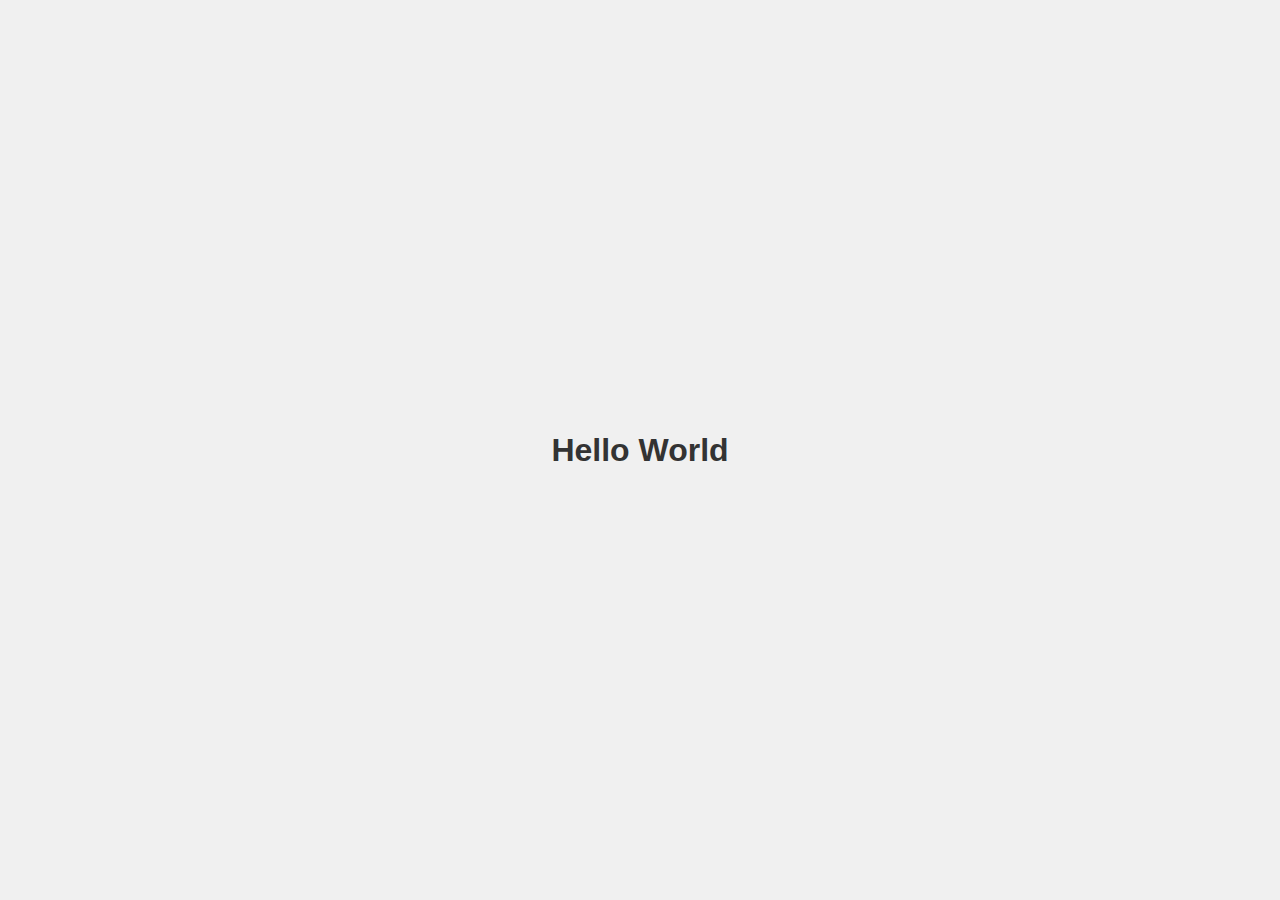
<file: index.html>
<!DOCTYPE html>
<html lang="en">
<head>
    <meta charset="UTF-8">
    <meta name="viewport" content="width=device-width, initial-scale=1.0">
    <title>Hello World</title>
    <style>
        body {
            font-family: Arial, sans-serif;
            display: flex;
            justify-content: center;
            align-items: center;
            height: 100vh;
            margin: 0;
            background-color: #f0f0f0;
        }
        h1 {
            color: #333;
            text-align: center;
        }
    </style>
</head>
<body>
    <h1>Hello World</h1>
</body>
</html>
</file>
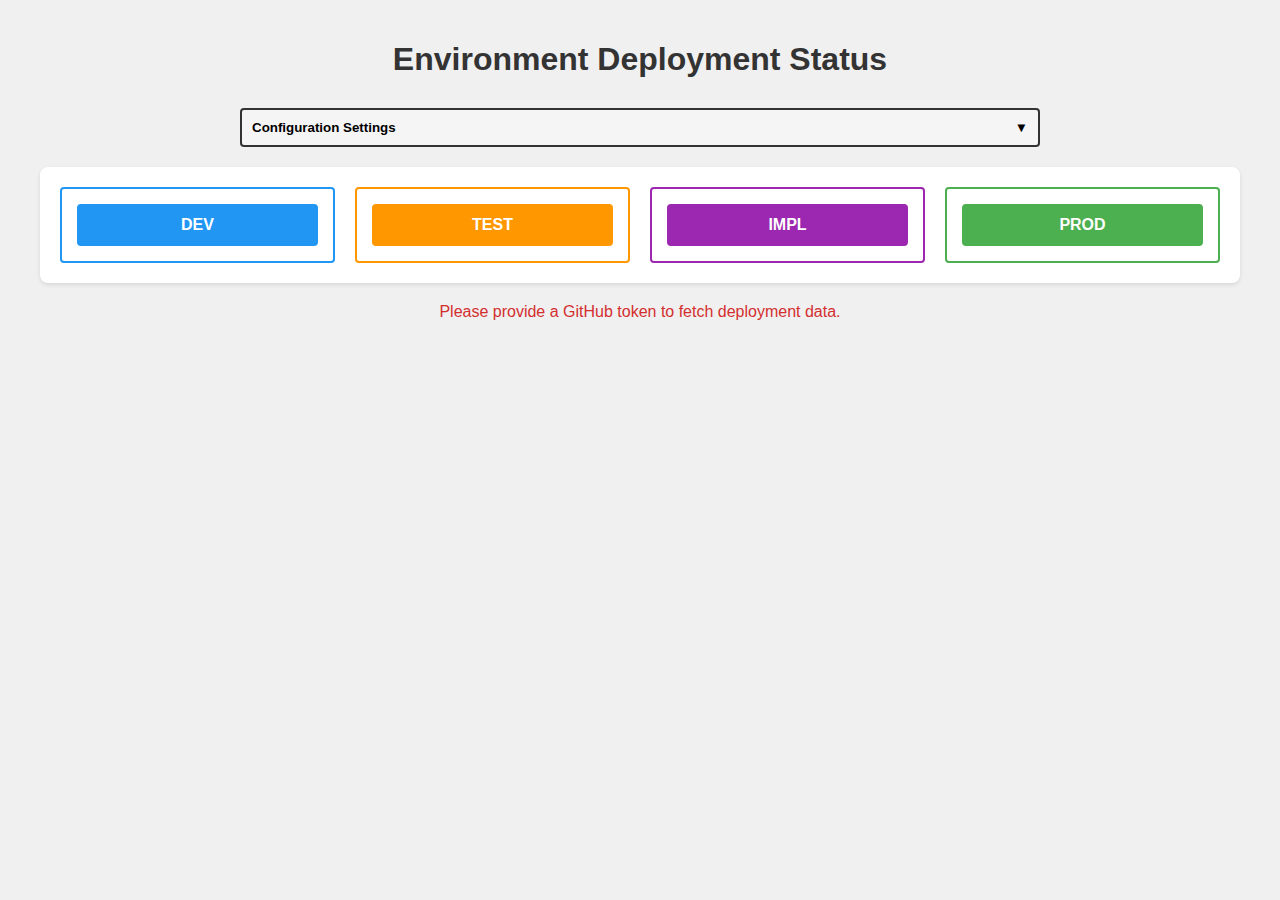
<file: docs/index.html>
<!DOCTYPE html>
<html lang="en">
  <head>
    <meta charset="UTF-8" />
    <meta name="viewport" content="width=device-width, initial-scale=1.0" />
    <title>Environment Deployment Status</title>
    <style>
      body {
        font-family: -apple-system, BlinkMacSystemFont, "Segoe UI", Roboto,
          "Helvetica Neue", Arial, sans-serif, "Apple Color Emoji",
          "Segoe UI Emoji", "Segoe UI Symbol";
        margin: 0;
        padding: 20px;
        background-color: #f0f0f0;
      }
      .container {
        max-width: 1200px;
        margin: 0 auto;
      }
      h1 {
        color: #333;
        text-align: center;
        margin-bottom: 30px;
      }
      .deployment-grid {
        display: grid;
        grid-template-columns: repeat(auto-fit, minmax(180px, 1fr));
        gap: 20px;
        background: white;
        border-radius: 8px;
        box-shadow: 0 2px 4px rgba(0, 0, 0, 0.1);
        padding: 20px;
        margin-top: 20px;
      }
      .environment-column {
        display: flex;
        flex-direction: column;
        gap: 15px;
        padding: 15px;
        border: 2px solid;
        border-radius: 4px;
        background: white;
      }
      .environment-title {
        font-size: 16px;
        font-weight: bold;
        text-align: center;
        padding: 10px;
        color: white;
        border: 2px solid;
        border-radius: 4px;
      }
      .deployment-card {
        padding: 15px;
        border: 2px solid #333;
        border-radius: 4px;
        background: white;
        color: #333;
      }
      .deployment-card .repo-name {
        font-size: 14px;
        margin-bottom: 8px;
      }
      .deployment-card .branch-name {
        font-size: 12px;
        opacity: 0.9;
      }
      .error-message {
        color: #d32f2f;
        text-align: center;
        display: none;
        margin-top: 20px;
      }
      .token-input {
        width: 100%;
        display: flex;
        gap: 10px;
        align-items: center;
        margin-bottom: 10px;
      }
      .token-input input {
        flex: 1;
        padding: 8px;
        border: 2px solid #333;
        border-radius: 4px;
        font-size: 14px;
      }
      .token-input button {
        padding: 8px 16px;
        background: white;
        color: #333;
        border: 2px solid #333;
        border-radius: 4px;
        cursor: pointer;
      }
      .token-input button:hover {
        background: #f5f5f5;
      }
      .auth-status {
        font-size: 14px;
        margin-bottom: 20px;
      }
      .auth-status.authenticated {
        color: #4caf50;
      }
      .auth-status.unauthenticated {
        color: #f44336;
      }
      .config-section {
        margin: 20px auto;
        max-width: 800px;
      }
      .config-toggle {
        width: 100%;
        padding: 10px;
        background: #f5f5f5;
        border: 2px solid #333;
        border-radius: 4px;
        cursor: pointer;
        text-align: left;
        font-weight: bold;
        display: flex;
        justify-content: space-between;
        align-items: center;
      }
      .config-toggle:hover {
        background: #e0e0e0;
      }
      .config-content {
        display: none;
        padding: 20px;
        border: 2px solid #333;
        border-top: none;
        border-radius: 0 0 4px 4px;
      }
      .config-content.visible {
        display: block;
      }
      .config-list {
        list-style: none;
        padding: 0;
        margin: 0;
      }
      .config-item {
        display: flex;
        gap: 10px;
        margin-bottom: 10px;
        align-items: center;
      }
      .config-item input {
        padding: 8px;
        border: 2px solid #333;
        border-radius: 4px;
        font-size: 14px;
      }
      .config-item input[type="text"] {
        flex: 1;
      }
      .config-item input[data-field="displayName"] {
        flex: 2;
      }
      .config-item button {
        padding: 8px 16px;
        background: white;
        border: 2px solid #333;
        border-radius: 4px;
        cursor: pointer;
      }
      .config-item button.remove {
        color: #f44336;
      }
      .config-item button:hover {
        background: #f5f5f5;
      }
      .add-button {
        margin-top: 10px;
        padding: 8px 16px;
        background: white;
        border: 2px solid #333;
        border-radius: 4px;
        cursor: pointer;
        width: 100%;
      }
      .add-button:hover {
        background: #f5f5f5;
      }
    </style>
  </head>
  <body>
    <div class="container">
      <h1>Environment Deployment Status</h1>
      <div class="config-section">
        <button id="configToggle" class="config-toggle">
          Configuration Settings
          <span class="toggle-icon">▼</span>
        </button>
        <div id="configContent" class="config-content">
          <h3>GitHub Authentication</h3>
          <div class="token-input">
            <input
              type="password"
              id="tokenInput"
              placeholder="Enter GitHub Personal Access Token"
            />
            <button id="saveToken">Save Token</button>
          </div>
          <div id="authStatus" class="auth-status"></div>
          <h3>Environments</h3>
          <ul id="envList" class="config-list"></ul>
          <button id="addEnv" class="add-button">Add Environment</button>

          <h3>Environment Colors</h3>
          <ul id="colorList" class="config-list"></ul>

          <h3>Repositories</h3>
          <ul id="repoList" class="config-list"></ul>
          <button id="addRepo" class="add-button">Add Repository</button>
        </div>
      </div>
      <div id="deploymentGrid" class="deployment-grid"></div>
      <div id="errorMessage" class="error-message"></div>
    </div>

    <script>
      const deploymentGrid = document.getElementById("deploymentGrid");
      const errorMessage = document.getElementById("errorMessage");
      const tokenInput = document.getElementById("tokenInput");
      const saveTokenButton = document.getElementById("saveToken");
      const authStatus = document.getElementById("authStatus");
      const configToggle = document.getElementById("configToggle");
      const configContent = document.getElementById("configContent");
      const repoList = document.getElementById("repoList");
      const envList = document.getElementById("envList");
      const addRepoButton = document.getElementById("addRepo");
      const addEnvButton = document.getElementById("addEnv");

      // Configuration Management
      let config = {
        repositories: [
          { owner: "sethreno", repo: "env-deploy-example" },
          { owner: "sethreno", repo: "env-deploy-private" },
        ],
        environments: ["dev", "test", "impl", "prod"],
        colors: {
          dev: "#2196F3",
          test: "#FF9800",
          impl: "#9C27B0",
          prod: "#4CAF50",
        },
      };

      function loadConfig() {
        const savedConfig = localStorage.getItem("deployment-config");
        if (savedConfig) {
          config = JSON.parse(savedConfig);
          // Ensure colors exist for any new environments
          config.environments.forEach((env) => {
            if (!config.colors[env]) {
              config.colors[env] = "#808080"; // Default gray color
            }
          });
        }
      }

      function saveConfig() {
        localStorage.setItem("deployment-config", JSON.stringify(config));
        init(); // Refresh the deployment view
      }

      // Config UI Management
      configToggle.addEventListener("click", () => {
        configContent.classList.toggle("visible");
        configToggle.querySelector(".toggle-icon").textContent =
          configContent.classList.contains("visible") ? "▼" : "▶";
      });

      function renderConfigLists() {
        // Render repositories
        repoList.innerHTML = "";
        config.repositories.forEach((repo, index) => {
          const li = document.createElement("li");
          li.className = "config-item";
          li.innerHTML = `
            <input type="text" placeholder="Owner" value="${
              repo.owner
            }" data-field="owner">
            <input type="text" placeholder="Repository" value="${
              repo.repo
            }" data-field="repo">
            <input type="text" placeholder="Display Name (optional)" value="${
              repo.displayName || ""
            }" data-field="displayName">
            <button class="remove">✕</button>
          `;

          // Handle input changes
          li.querySelectorAll("input").forEach((input) => {
            input.addEventListener("change", () => {
              config.repositories[index][input.dataset.field] = input.value;
              saveConfig();
            });
          });

          // Handle remove button
          li.querySelector(".remove").addEventListener("click", () => {
            config.repositories.splice(index, 1);
            saveConfig();
            renderConfigLists();
          });

          repoList.appendChild(li);
        });

        // Render environments and their colors
        envList.innerHTML = "";
        config.environments.forEach((env, index) => {
          const li = document.createElement("li");
          li.className = "config-item";
          li.innerHTML = `
            <input type="text" placeholder="Environment" value="${env}">
            <input type="color" value="${
              config.colors[env] || "#808080"
            }" title="Environment color">
            <button class="remove">✕</button>
          `;

          // Handle name change
          li.querySelector('input[type="text"]').addEventListener(
            "change",
            (e) => {
              const oldEnv = config.environments[index];
              const newEnv = e.target.value;
              config.environments[index] = newEnv;
              config.colors[newEnv] = config.colors[oldEnv];
              delete config.colors[oldEnv];
              saveConfig();
            }
          );

          // Handle color change
          li.querySelector('input[type="color"]').addEventListener(
            "change",
            (e) => {
              config.colors[env] = e.target.value;
              saveConfig();
            }
          );

          // Handle remove button
          li.querySelector(".remove").addEventListener("click", () => {
            config.environments.splice(index, 1);
            delete config.colors[env];
            saveConfig();
            renderConfigLists();
          });

          envList.appendChild(li);
        });
      }
      addRepoButton.addEventListener("click", () => {
        config.repositories.push({ owner: "", repo: "", displayName: "" });
        renderConfigLists();
      });

      addEnvButton.addEventListener("click", () => {
        config.environments.push("");
        renderConfigLists();
      });

      // Initialize config
      loadConfig();
      renderConfigLists();

      // Colors for different environments
      const colors = {
        dev: "#2196F3",
        test: "#FF9800",
        impl: "#9C27B0",
        prod: "#4CAF50",
      };

      // Token management
      function getStoredToken() {
        return sessionStorage.getItem("github_token");
      }

      function saveToken(token) {
        sessionStorage.setItem("github_token", token);
        updateAuthStatus();
        init(); // Refresh data with new token
      }

      function updateAuthStatus() {
        const token = getStoredToken();
        if (token) {
          authStatus.textContent = "✓ Authenticated";
          authStatus.className = "auth-status authenticated";
        } else {
          authStatus.textContent = "✗ Not authenticated";
          authStatus.className = "auth-status unauthenticated";
        }
      }

      saveTokenButton.addEventListener("click", () => {
        const token = tokenInput.value.trim();
        if (token) {
          saveToken(token);
          tokenInput.value = ""; // Clear input for security
        }
      });

      async function fetchEnvironmentDeployment(repository, environment) {
        const token = getStoredToken();
        try {
          const headers = {
            Accept: "application/vnd.github.v3+json",
            ...(token && { Authorization: `Bearer ${token}` }),
          };

          const response = await fetch(
            `https://api.github.com/repos/${repository.owner}/${repository.repo}/deployments?environment=${environment}`,
            { headers }
          );

          if (response.status === 401) {
            throw new Error("Authentication failed. Please check your token.");
          }

          if (!response.ok) {
            throw new Error(
              `Failed to fetch deployment data for ${repository.repo}/${environment}`
            );
          }

          const deployments = await response.json();
          return deployments.length > 0
            ? { ...deployments[0], repository }
            : null;
        } catch (error) {
          console.error(
            `Error fetching ${environment} deployment for ${repository.repo}:`,
            error
          );
          return null;
        }
      }

      async function fetchDeploymentData() {
        const token = getStoredToken();
        if (!token) {
          errorMessage.textContent =
            "Please provide a GitHub token to fetch deployment data.";
          errorMessage.style.display = "block";
          return [];
        }

        try {
          const allDeploymentPromises = config.repositories.flatMap(
            (repository) =>
              config.environments.map((env) =>
                fetchEnvironmentDeployment(repository, env)
              )
          );

          const deployments = await Promise.all(allDeploymentPromises);

          // Filter out null results and format the data
          const validDeployments = deployments
            .filter((d) => d !== null)
            .map((deployment) => ({
              ...deployment,
              displayName: `${deployment.repository.owner}/${deployment.repository.repo}`,
            }));

          errorMessage.style.display = "none";
          return validDeployments;
        } catch (error) {
          errorMessage.textContent = error.message;
          errorMessage.style.display = "block";
          return [];
        }
      }
      function drawDeployments(deployments) {
        deploymentGrid.innerHTML = ""; // Clear existing content

        // Create columns for each environment
        config.environments.forEach((env) => {
          const column = document.createElement("div");
          column.className = "environment-column";
          column.style.borderColor = config.colors[env];

          // Add environment title
          const title = document.createElement("div");
          title.className = "environment-title";
          title.style.backgroundColor = config.colors[env];
          title.style.borderColor = config.colors[env];
          title.textContent = env.toUpperCase();
          column.appendChild(title);

          // Find and add deployments for this environment
          const envDeployments = deployments.filter(
            (d) => d.environment === env
          );
          envDeployments.forEach((deployment) => {
            const card = document.createElement("div");
            card.className = "deployment-card";
            const repoName = document.createElement("div");
            repoName.className = "repo-name";
            repoName.textContent =
              deployment.repository.displayName || deployment.repository.repo;

            const branchName = document.createElement("div");
            branchName.className = "branch-name";
            branchName.textContent = `↳ ${deployment.ref || "Unknown"}`;

            card.appendChild(repoName);
            card.appendChild(branchName);
            column.appendChild(card);
          });

          deploymentGrid.appendChild(column);
        });
      }

      // Initial load
      async function init() {
        const deployments = await fetchDeploymentData();
        drawDeployments(deployments);
      }

      // Initialize
      updateAuthStatus();
      init();

      // Refresh every 60 seconds
      setInterval(init, 60000);
    </script>
  </body>
</html>
</file>
